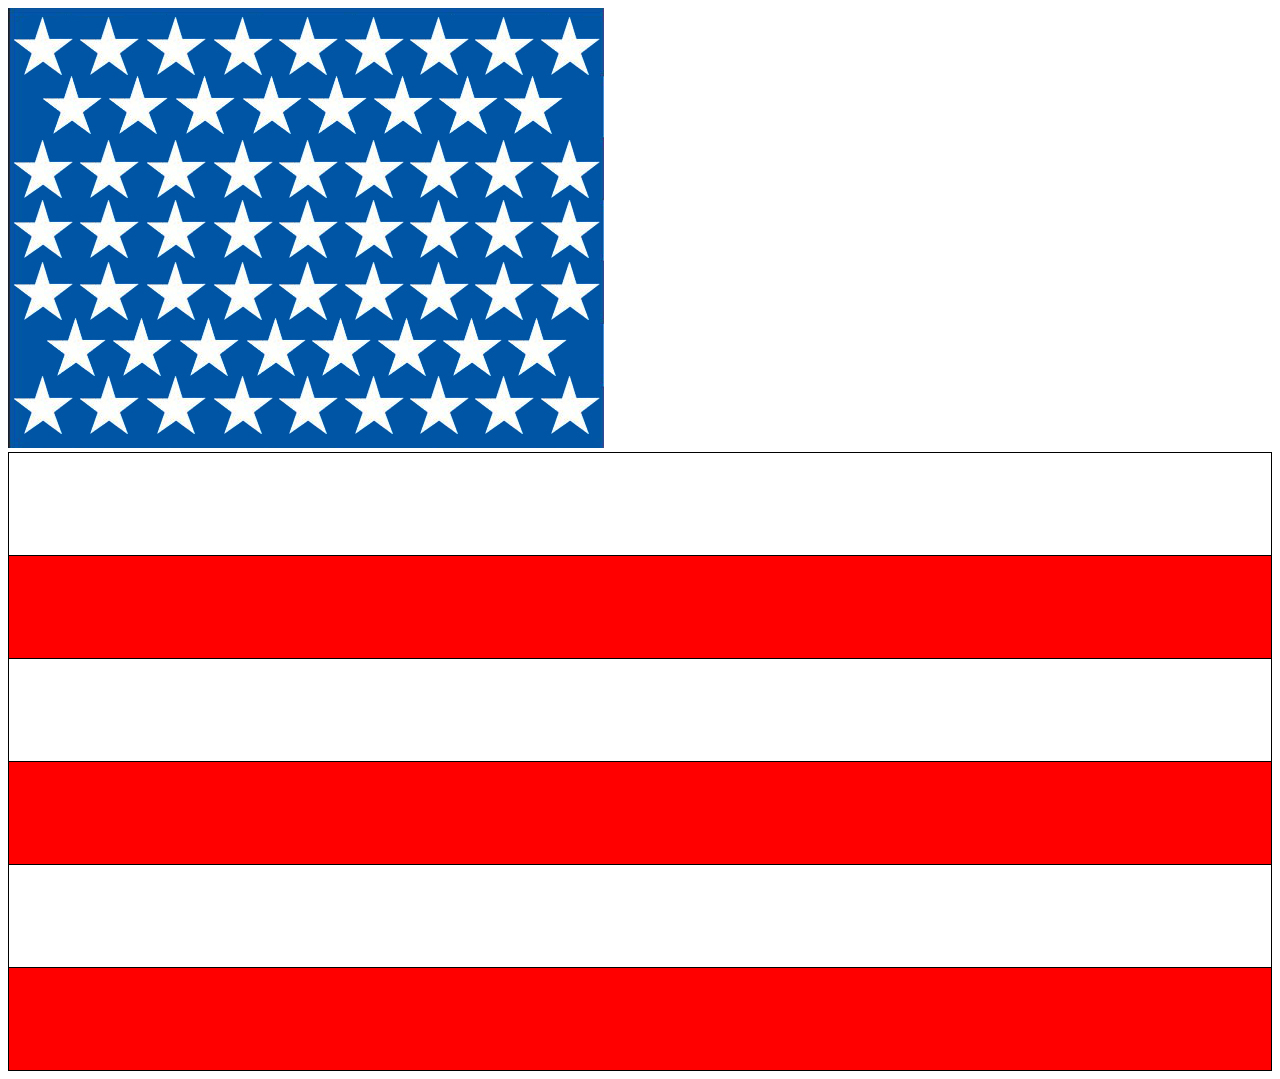
<file: flag/flag.html>
<!DOCTYPE html>
<html lang="en">
<head>
    <meta charset="UTF-8">
    <meta name="viewport" content="width=device-width, initial-scale=1.0">
    <title>Document</title>
    <link rel="stylesheet" href="flag.css">
</head>
<body>
    <table>
        <tr>
            <img src="easy.jpg" alt="stars">  
            <td width="100%" height="100" bgcolor="white"></td>
        </tr>
            <tr>
                <td width="100%" height="100" bgcolor="red"></td>  
            </tr>
            <tr>
                <td width="100%" height="100" bgcolor="white"></td>
            </tr>
            <tr>
                <td width="100%" height="100" bgcolor="red"></td>  
            </tr>
            <tr>
                <td width="100%" height="100" bgcolor="white"></td>
            </tr>
            <tr>
                <td width="100%" height="100" bgcolor="red"></td>  
            </tr>
    </table>
</body>
</html>
</file>
<file: flag/flag.css>
table, td, th {
    border: 1px solid black;
  }
  
  table {
    border-collapse: collapse;
    width: 100%;
  }
</file>
